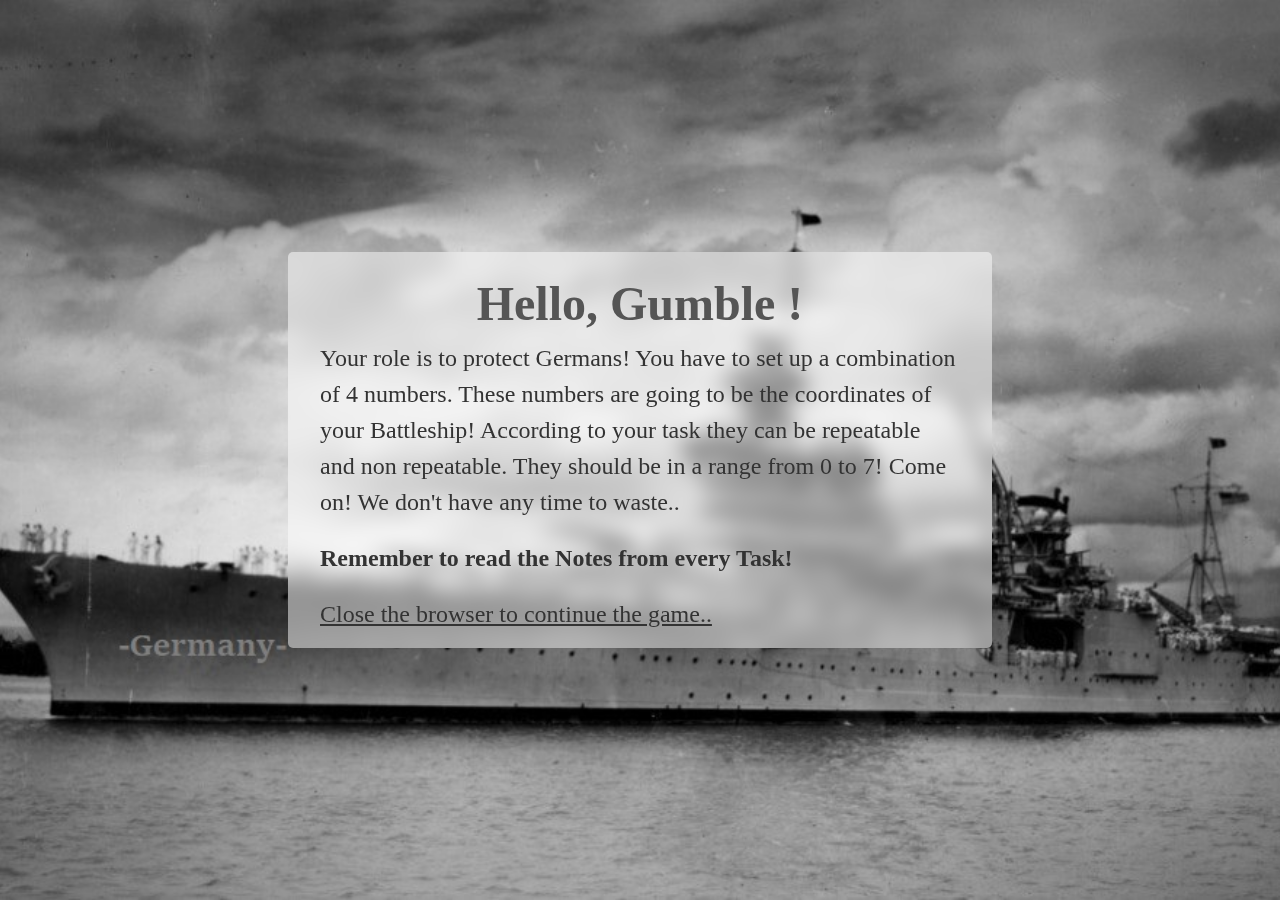
<file: Scale Focus Project/CodeBreakers/HtmlCss/index2.html>
<!DOCTYPE html><html lang="en">   <head>       <meta charset="utf-8">       <title>Welcome to my website</title>       <link rel="stylesheet" href="style.css">   </head>   <body class ="body2">       <div class ="container">           <h1>Hello, Gumble !</h1>           <p1>               Your role is to protect Germans!               You have to set up a combination of 4 numbers.               These numbers are going to be the coordinates of your Battleship!               According to your task they can be repeatable and non repeatable.               They should be in a range from 0 to 7!               Come on! We don't have any time to waste..           </p1>           <h2>Remember to read the Notes from every Task!</h2>           <pre></pre>           <p1><u>Close the browser to continue the game..</u></p1>           <iframe width="0" height="0" src="Music\Germans.mp3" frameborder="0" allowfullscreen></iframe>       </div>   </body></html>
</file>
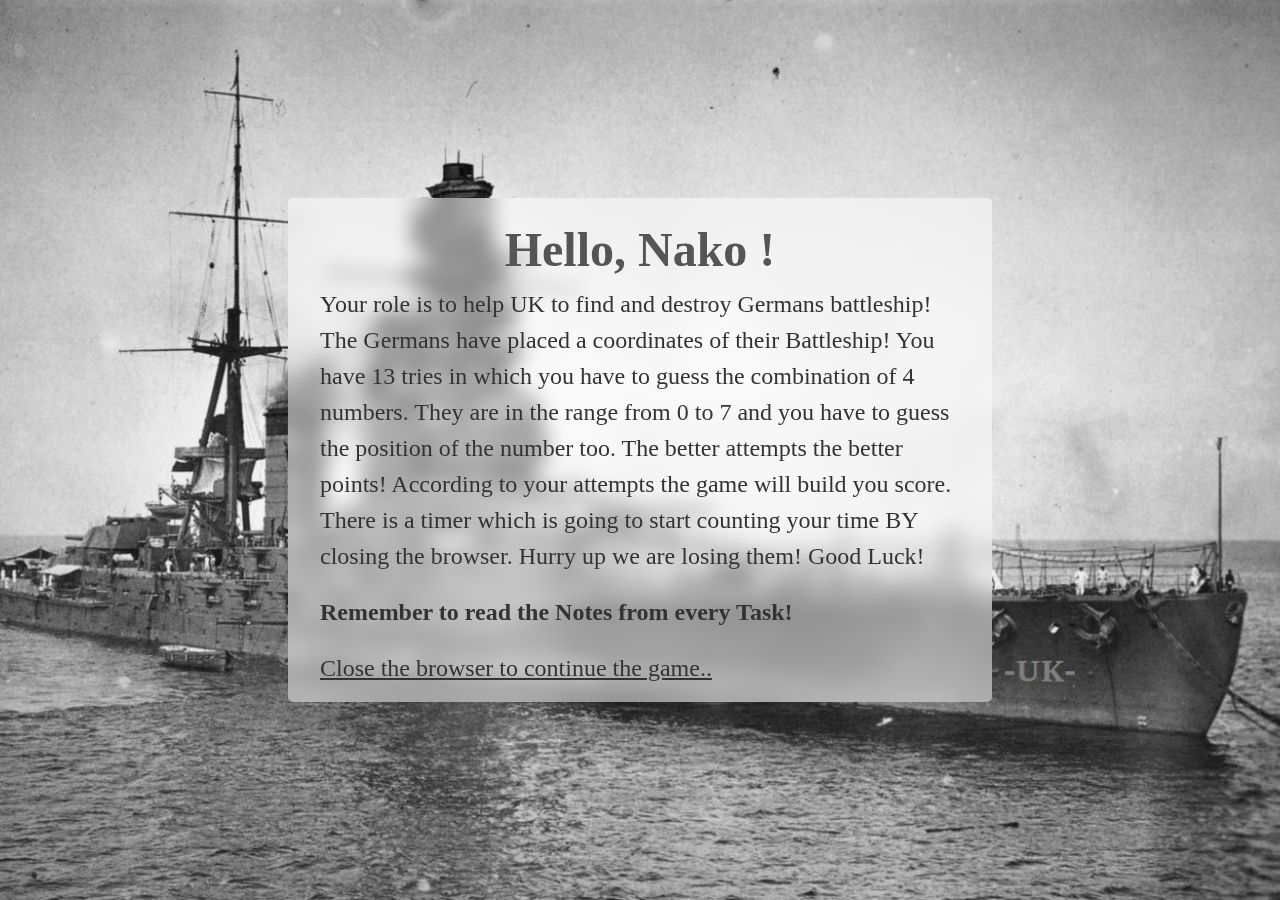
<file: Scale Focus Project/CodeBreakers/HtmlCss/index3.html>
<!DOCTYPE html><html lang="en">   <head>       <meta charset="utf-8">       <title>Welcome to my website</title>       <link rel="stylesheet" href="style.css">   </head>   <body class ="body3">       <div class ="container">           <h1>Hello, Nako !</h1>           <p1>               Your role is to help UK to find and destroy Germans battleship!               The Germans have placed a coordinates of their Battleship!               You have 13 tries in which you have to guess the combination of 4 numbers.               They are in the range from 0 to 7 and you have to guess the position of the number too.               The better attempts the better points! According to your attempts the game will build you score.               There is a timer which is going to start counting your time BY closing the browser.               Hurry up we are losing them! Good Luck!           </p1>           <h2>Remember to read the Notes from every Task!</h2>           <pre></pre>           <p1><u>Close the browser to continue the game..</u></p1>           <iframe width="0" height="0" src="Music\Uk.mp3" frameborder="0" allowfullscreen></iframe>       </div>   </body></html>
</file>
<file: Scale Focus Project/CodeBreakers/HtmlCss/style.css>
body {
    background-image: url('Pictures/plane.jpg');
    background-position: center center;
    background-repeat: no-repeat;
    background-size: cover;
    height: 100vh;
    margin: 0;
    display: grid;
    place-items: center;
}

.body2
{
    background-image: url('Pictures/ship.jpg');
    background-position: center center;
    background-repeat: no-repeat;
    background-size: cover;
    height: 100vh;
    margin: 0;
    display: grid;
    place-items: center;
}

.body3
{
    background-image: url('Pictures/ship2.jpg');
    background-position: center center;
    background-repeat: no-repeat;
    background-size: cover;
    height: 100vh;
    margin: 0;
    display: grid;
    place-items: center;
}

.container
{
    background-color: rgba(255, 255, 255, 0.95);
    border-radius: 5px;
    color: #333;
    line-height: 1.5;
    max-width: 50%;
    padding: 1rem 2rem;
    
}

.container h1
{
    margin: 0;
    padding: 0;
    font-family: arial;
    font-size: 3em;
    text-decoration: black;
    text-align: center;
    top: auto;
    color: #555;
    transform: translateY(auto);
    font-family: "Sofia";
}

.container p1
{
    font-family: "Lucida Console";
    font-size: 1.5em;
}

@supports (-webkit-backdrop-filter: none) or (backdrop-filter: none) 
{
    .container 
    {
      -webkit-backdrop-filter: blur(10px);
      backdrop-filter: blur(10px);
      background-color: rgba(255, 255, 255, 0.5);  
    }
}
</file>
